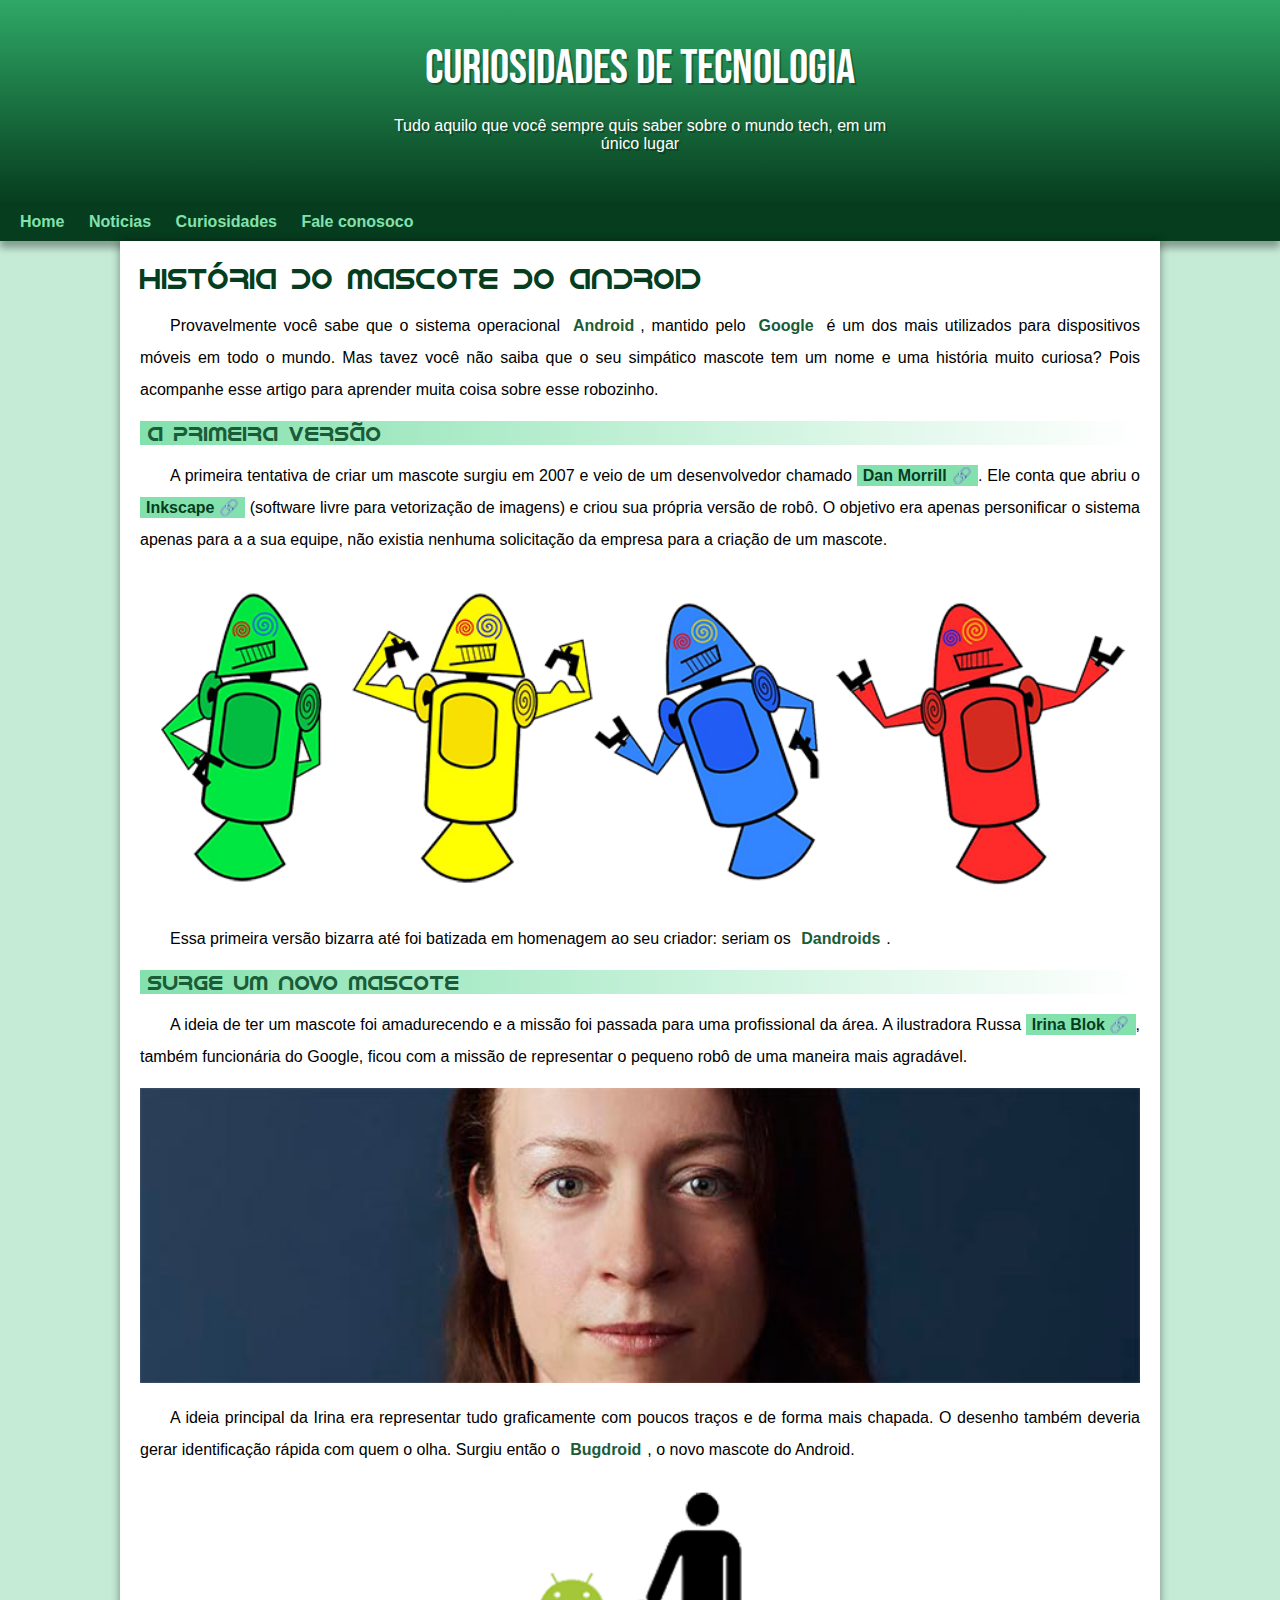
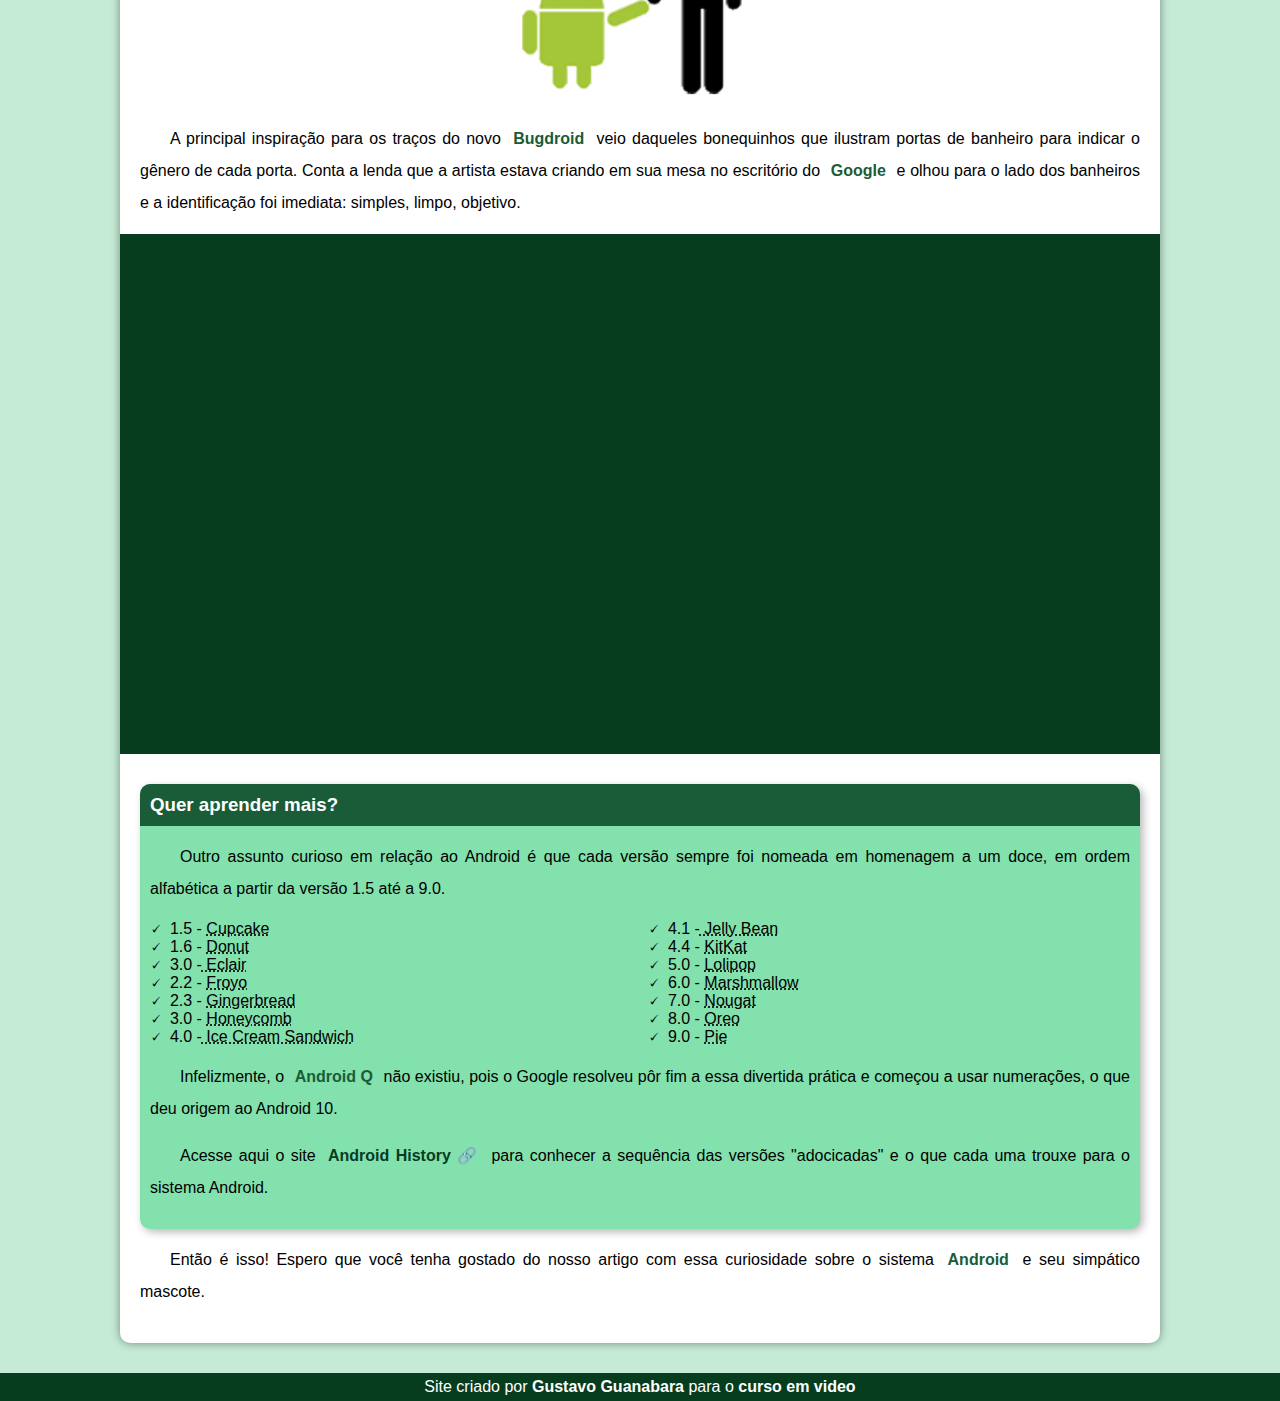
<file: Index.html>
<!DOCTYPE html>
<html lang="pt-br">
<head>
    <meta charset="UTF-8">
    <meta name="viewport" content="width=device-width, initial-scale=1.0">
    <title>Como surgiu o mascote do android</title>
    <link rel="shortcut icon" href="imagens/favicon.ico" type="image/x-icon">
    <link rel="stylesheet" href="estilo/style.css">
    
</head>
<body>
    <header>
        <h1>Curiosidades de tecnologia</h1>
        <p>Tudo aquilo que você sempre quis saber sobre o mundo tech, em um único lugar</p>
    </header>
    <nav>
       <a href="">Home</a> 
       <a href="">Noticias</a>
       <a href="">Curiosidades</a>
       <a href="">Fale conosoco</a>
    </nav>
    <main>
        <article>
            <h1>História do Mascote do Android</h1>

            <p>Provavelmente você sabe que o sistema operacional <strong>Android</strong>, mantido pelo <strong>Google</strong> é um dos mais utilizados para dispositivos móveis em todo o mundo. Mas tavez você não saiba que o seu simpático mascote tem um nome e uma história muito curiosa? Pois acompanhe esse artigo para aprender muita coisa sobre esse robozinho.</p>

            <h2>A primeira versão</h2>

            <p>A primeira tentativa de criar um mascote surgiu em 2007 e veio de um desenvolvedor chamado <a href="https://androidcommunity.com/dan-morrill-shows-us-the-android-mascot-that-almost-was-20130103/" target="_blank" class="externo" >Dan Morrill</a>. Ele conta que abriu o <a href="https://inkscape.org/pt-br/" target="_blank" class="externo" >Inkscape</a> (software livre para vetorização de imagens) e criou sua própria versão de robô. O objetivo era apenas personificar o sistema apenas para a a sua equipe, não existia nenhuma solicitação da empresa para a criação de um mascote.</p>

            <picture>
                <source media="(max-width:670px )" srcset="imagens/dan-droids-pq.png">
                <img src="imagens/dan-droids.png" alt="Primeiro mascote do android"></picture>

            <p>Essa primeira versão bizarra até foi batizada em homenagem ao seu criador: seriam os <strong>Dandroids</strong>.</p>

            <h2>Surge um novo mascote</h2>

            <p>A ideia de ter um mascote foi amadurecendo e a missão foi passada para uma profissional da área. A ilustradora Russa <a href="https://www.irinablok.com/" target="_blank" class="externo" >Irina Blok</a>, também funcionária do Google, ficou com a missão de representar o pequeno robô de uma maneira mais agradável.</p>

            <picture>
                <source media="(max-width:670px )" srcset="imagens/irina-blok-pq.jpg">
                <img src="imagens/irina-blok.jpg" alt="Irina Blok, criadora do Bugdroid"></picture>

            <p>A ideia principal da Irina era representar tudo graficamente com poucos traços e de forma mais chapada. O desenho também deveria gerar identificação rápida com quem o olha. Surgiu então o <strong>Bugdroid</strong>, o novo mascote do Android.</p>

            <img src="imagens/bugdroid.png" class="pequena" alt="Bugdroid">

            <p>A principal inspiração para os traços do novo <strong>Bugdroid</strong> veio daqueles bonequinhos que ilustram portas de banheiro para indicar o gênero de cada porta. Conta a lenda que a artista estava criando em sua mesa no escritório do <strong>Google </strong>e olhou para o lado dos banheiros e a identificação foi imediata: simples, limpo, objetivo.</p>

            <div class="video">
                <iframe width="560" height="315" src="https://www.youtube.com/embed/l2UDgpLz20M?si=JQh1u51pjL3aQqcP" title="YouTube video player" frameborder="0" allow="accelerometer; autoplay; clipboard-write; encrypted-media; gyroscope; picture-in-picture; web-share" referrerpolicy="strict-origin-when-cross-origin" allowfullscreen></iframe>
            </div>
            
             <aside>
                 <h3>Quer aprender mais? </h3>
                 
                <p>Outro assunto curioso em relação ao Android é que cada versão sempre foi nomeada em homenagem a um doce, em ordem alfabética a partir da versão 1.5 até a 9.0.</p>
    
                <ul>
                    <li>1.5 - <abbr title="Bolo de copo">Cupcake</abbr></li>
                    <li>1.6 - <abbr title="Rosquinha">Donut</abbr></li>
                    <li>3.0 -<abbr title="Bomba"> Eclair</abbr></li>
                    <li>2.2 - <abbr title="Iorgute congelado">Froyo</abbr></li>
                    <li>2.3 - <abbr title="Biscoito de Gengibre">Gingerbread</abbr></li>
                    <li>3.0 - <abbr title="Favo de mel">Honeycomb</abbr></li>
                    <li>4.0 -<abbr title="Sanduiche de sorvete"> Ice Cream Sandwich</abbr></li>
                    <li>4.1 -<abbr title="Jujuba"> Jelly Bean</abbr></li>
                    <li>4.4 - <abbr title="Kitkat">KitKat</abbr></li>
                    <li>5.0 - <abbr title="Pirulito">Lolipop</abbr></li>
                    <li>6.0 - <abbr title="Marshmallow">Marshmallow</abbr></li>
                    <li>7.0 - <abbr title="Torrone">Nougat</abbr></li>
                    <li>8.0 - <abbr title="Oreo">Oreo</abbr></li>
                    <li>9.0 - <abbr title="Torta">Pie</abbr></li>
                </ul>
    
                <p>Infelizmente, o <strong>Android Q</strong> não existiu, pois o Google resolveu pôr fim a essa divertida prática e começou a usar numerações, o que deu origem ao Android 10.</p>
    
                <p>Acesse aqui o site <a href="https://www.android.com/intl/en_u/what-is-android/" target="_blank" class="externo">Android History</a> para conhecer a sequência das versões "adocicadas" e o que cada uma trouxe para o sistema Android.</p>
             </aside>

            <p>Então é isso! Espero que você tenha gostado do nosso artigo com essa curiosidade sobre o sistema <strong>Android</strong> e seu simpático mascote.</p>
        </article>
    </main>
    <footer>
        <p>Site criado por <a href="https://gustavoguanabara.github.io/" target="_blank">Gustavo Guanabara</a> para o <a href="https://www.youtube.com/cursoemvideo" target="_blank">curso em video</a></p>
    </footer>
    
</body>
</html>
</file>
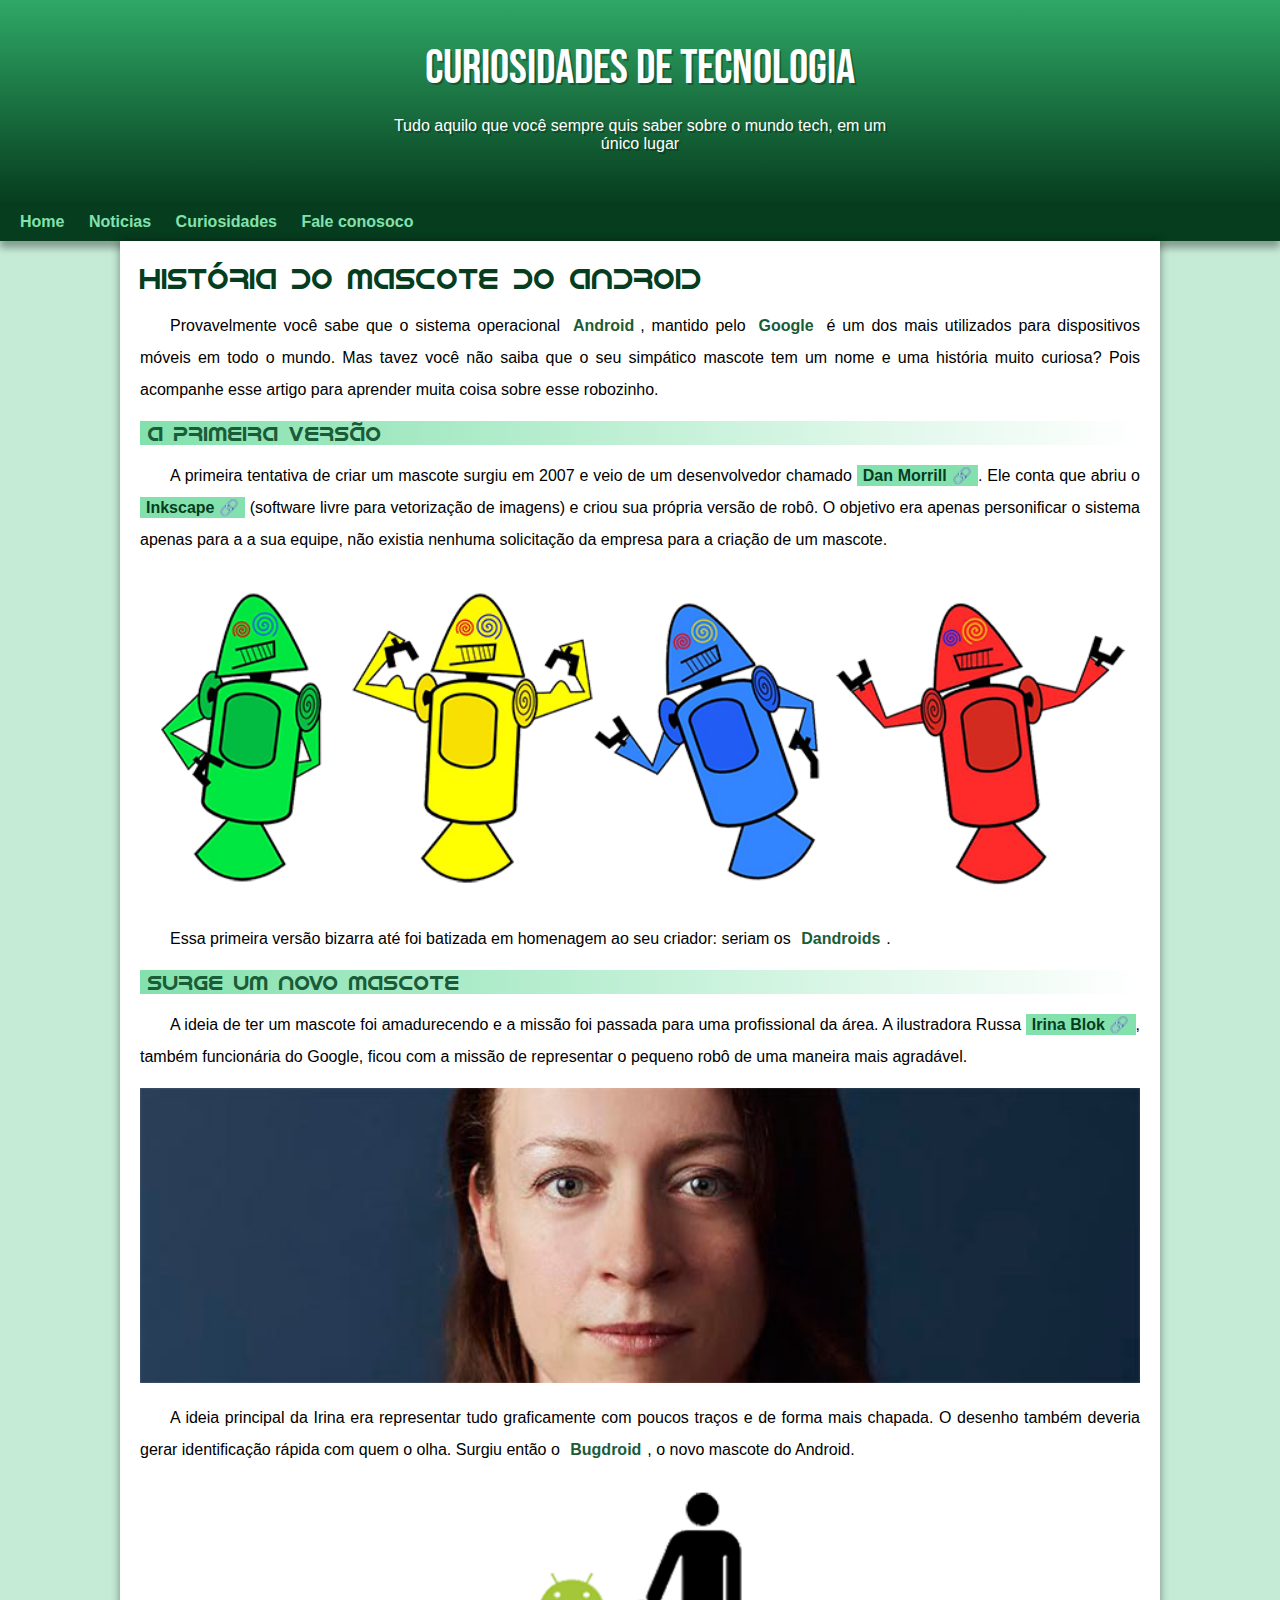
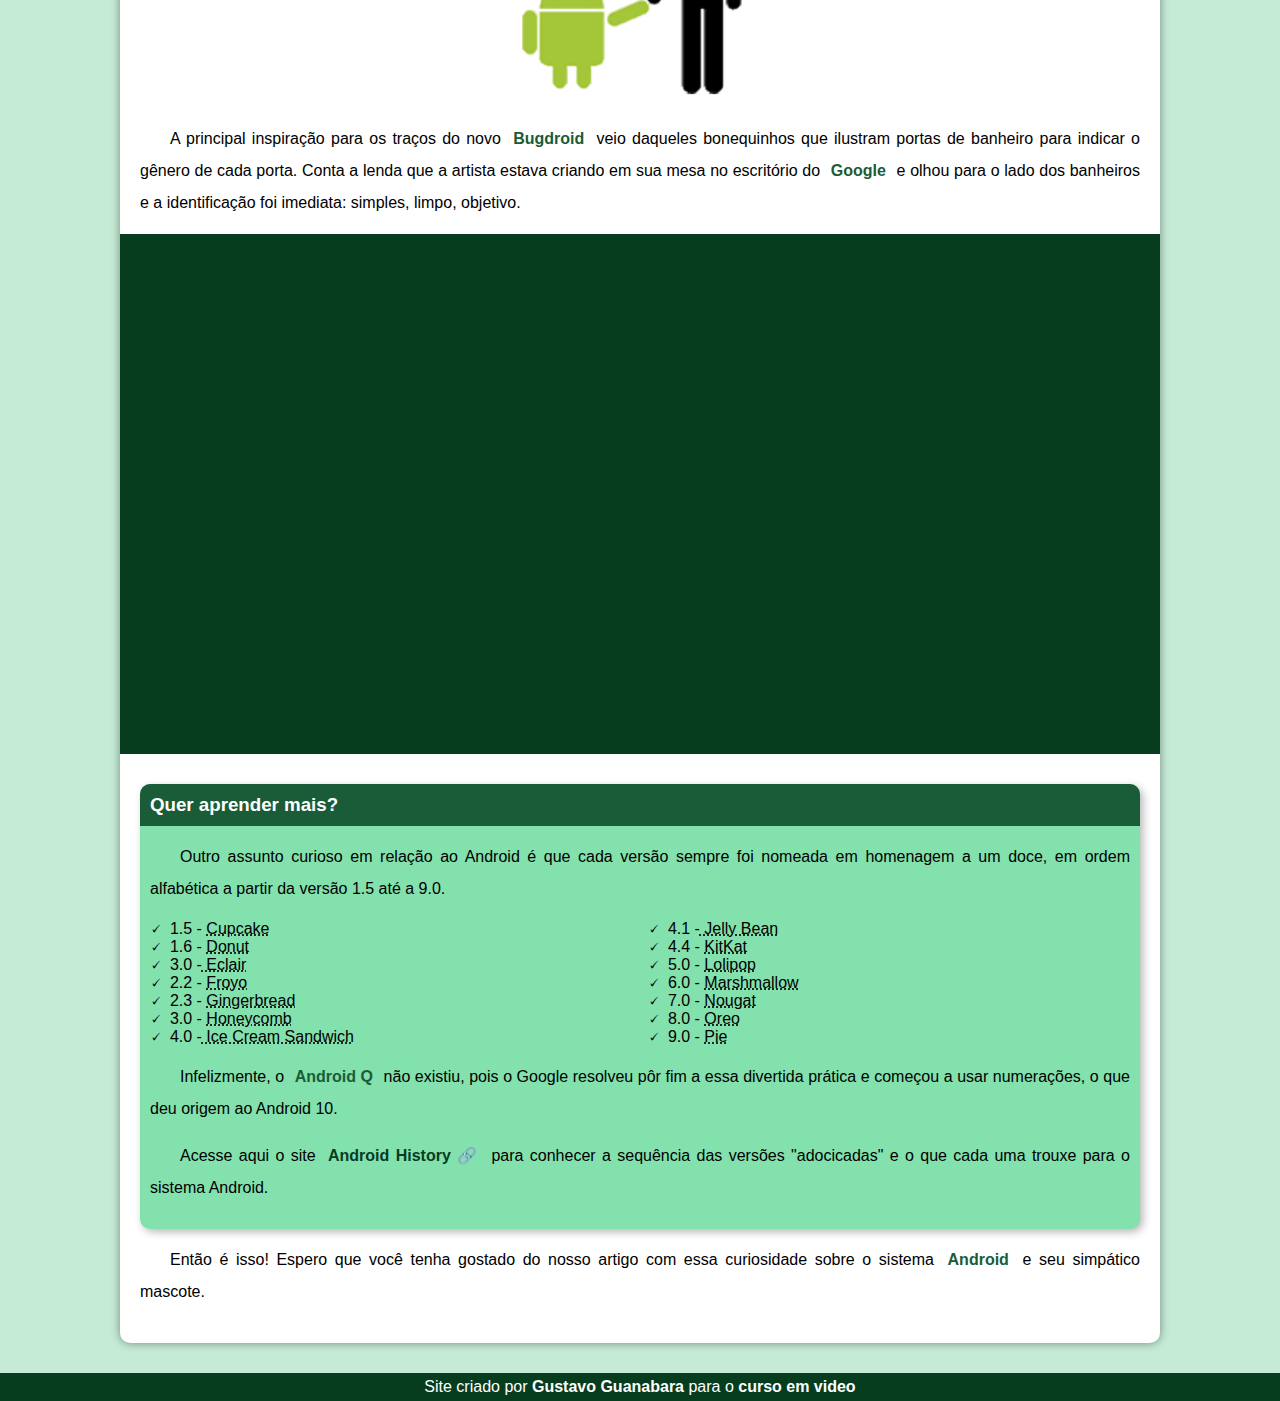
<file: android.html>
<!DOCTYPE html>
<html lang="pt-br">
<head>
    <meta charset="UTF-8">
    <meta name="viewport" content="width=device-width, initial-scale=1.0">
    <title>Como surgiu o mascote do android</title>
    <link rel="shortcut icon" href="imagens/favicon.ico" type="image/x-icon">
    <link rel="stylesheet" href="estilo/style.css">
    
</head>
<body>
    <header>
        <h1>Curiosidades de tecnologia</h1>
        <p>Tudo aquilo que você sempre quis saber sobre o mundo tech, em um único lugar</p>
    </header>
    <nav>
       <a href="">Home</a> 
       <a href="">Noticias</a>
       <a href="">Curiosidades</a>
       <a href="">Fale conosoco</a>
    </nav>
    <main>
        <article>
            <h1>História do Mascote do Android</h1>

            <p>Provavelmente você sabe que o sistema operacional <strong>Android</strong>, mantido pelo <strong>Google</strong> é um dos mais utilizados para dispositivos móveis em todo o mundo. Mas tavez você não saiba que o seu simpático mascote tem um nome e uma história muito curiosa? Pois acompanhe esse artigo para aprender muita coisa sobre esse robozinho.</p>

            <h2>A primeira versão</h2>

            <p>A primeira tentativa de criar um mascote surgiu em 2007 e veio de um desenvolvedor chamado <a href="https://androidcommunity.com/dan-morrill-shows-us-the-android-mascot-that-almost-was-20130103/" target="_blank" class="externo" >Dan Morrill</a>. Ele conta que abriu o <a href="https://inkscape.org/pt-br/" target="_blank" class="externo" >Inkscape</a> (software livre para vetorização de imagens) e criou sua própria versão de robô. O objetivo era apenas personificar o sistema apenas para a a sua equipe, não existia nenhuma solicitação da empresa para a criação de um mascote.</p>

            <picture>
                <source media="(max-width:670px )" srcset="imagens/dan-droids-pq.png">
                <img src="imagens/dan-droids.png" alt="Primeiro mascote do android"></picture>

            <p>Essa primeira versão bizarra até foi batizada em homenagem ao seu criador: seriam os <strong>Dandroids</strong>.</p>

            <h2>Surge um novo mascote</h2>

            <p>A ideia de ter um mascote foi amadurecendo e a missão foi passada para uma profissional da área. A ilustradora Russa <a href="https://www.irinablok.com/" target="_blank" class="externo" >Irina Blok</a>, também funcionária do Google, ficou com a missão de representar o pequeno robô de uma maneira mais agradável.</p>

            <picture>
                <source media="(max-width:670px )" srcset="imagens/irina-blok-pq.jpg">
                <img src="imagens/irina-blok.jpg" alt="Irina Blok, criadora do Bugdroid"></picture>

            <p>A ideia principal da Irina era representar tudo graficamente com poucos traços e de forma mais chapada. O desenho também deveria gerar identificação rápida com quem o olha. Surgiu então o <strong>Bugdroid</strong>, o novo mascote do Android.</p>

            <img src="imagens/bugdroid.png" class="pequena" alt="Bugdroid">

            <p>A principal inspiração para os traços do novo <strong>Bugdroid</strong> veio daqueles bonequinhos que ilustram portas de banheiro para indicar o gênero de cada porta. Conta a lenda que a artista estava criando em sua mesa no escritório do <strong>Google </strong>e olhou para o lado dos banheiros e a identificação foi imediata: simples, limpo, objetivo.</p>

            <div class="video">
                <iframe width="560" height="315" src="https://www.youtube.com/embed/l2UDgpLz20M?si=JQh1u51pjL3aQqcP" title="YouTube video player" frameborder="0" allow="accelerometer; autoplay; clipboard-write; encrypted-media; gyroscope; picture-in-picture; web-share" referrerpolicy="strict-origin-when-cross-origin" allowfullscreen></iframe>
            </div>
            
             <aside>
                 <h3>Quer aprender mais? </h3>
                 
                <p>Outro assunto curioso em relação ao Android é que cada versão sempre foi nomeada em homenagem a um doce, em ordem alfabética a partir da versão 1.5 até a 9.0.</p>
    
                <ul>
                    <li>1.5 - <abbr title="Bolo de copo">Cupcake</abbr></li>
                    <li>1.6 - <abbr title="Rosquinha">Donut</abbr></li>
                    <li>3.0 -<abbr title="Bomba"> Eclair</abbr></li>
                    <li>2.2 - <abbr title="Iorgute congelado">Froyo</abbr></li>
                    <li>2.3 - <abbr title="Biscoito de Gengibre">Gingerbread</abbr></li>
                    <li>3.0 - <abbr title="Favo de mel">Honeycomb</abbr></li>
                    <li>4.0 -<abbr title="Sanduiche de sorvete"> Ice Cream Sandwich</abbr></li>
                    <li>4.1 -<abbr title="Jujuba"> Jelly Bean</abbr></li>
                    <li>4.4 - <abbr title="Kitkat">KitKat</abbr></li>
                    <li>5.0 - <abbr title="Pirulito">Lolipop</abbr></li>
                    <li>6.0 - <abbr title="Marshmallow">Marshmallow</abbr></li>
                    <li>7.0 - <abbr title="Torrone">Nougat</abbr></li>
                    <li>8.0 - <abbr title="Oreo">Oreo</abbr></li>
                    <li>9.0 - <abbr title="Torta">Pie</abbr></li>
                </ul>
    
                <p>Infelizmente, o <strong>Android Q</strong> não existiu, pois o Google resolveu pôr fim a essa divertida prática e começou a usar numerações, o que deu origem ao Android 10.</p>
    
                <p>Acesse aqui o site <a href="https://www.android.com/intl/en_u/what-is-android/" target="_blank" class="externo">Android History</a> para conhecer a sequência das versões "adocicadas" e o que cada uma trouxe para o sistema Android.</p>
             </aside>

            <p>Então é isso! Espero que você tenha gostado do nosso artigo com essa curiosidade sobre o sistema <strong>Android</strong> e seu simpático mascote.</p>
        </article>
    </main>
    <footer>
        <p>Site criado por <a href="https://gustavoguanabara.github.io/" target="_blank">Gustavo Guanabara</a> para o <a href="https://www.youtube.com/cursoemvideo" target="_blank">curso em video</a></p>
    </footer>
    
</body>
</html>
</file>
<file: estilo/style.css>
@charset "UTF-8";

/* 
#c5ebd6
#83e1ad
3ddc84
#2fa866
#1a5c37
#06d1e
 */
 @import url('https://fonts.googleapis.com/css2?family=Bebas+Neue&family=Edu+AU+VIC+WA+NT+Pre:wght@400..700&family=Kaushan+Script&family=Montserrat:wght@600&family=Work+Sans:ital,wght@0,100..900;1,100..900&display=swap');

 @font-face {
    font-family: 'android';
    src: url('../fontes/idroid.otf') format('opentype');
    font-weight: normal;
 }


:root {
    --cor0: #c5ebd6;
    --cor1: #83e1ad;
    --cor2: #3ddc84;
    --cor3: #2fa866;
    --cor4: #1a5c37;
    --cor5: #063d1e;

    --fonte-padrão: Arial, verdana, helvetica, sans-serif;
    --fonte-destaque: 'bebas Neue', cursive; 
    --font-android:'android';
 }
 *{
    margin:0px;
    padding: 0px;
 }

body{
    background-color: var(--cor0);
    font-family: var(--fonte-padrão);
       
}
a.externo::after {
    content:'\00A0🔗';
}

header{
    background-image: linear-gradient(to bottom, var(--cor3), var(--cor5));
    min-height: 150px;
    text-align: center;
    padding-top: 40px;
}
header > h1{
    color:white ;
    font-family: var(--fonte-destaque);
    font-size: 3em;
    font-weight: normal;
    margin-bottom: 20px;
    text-shadow: 2px 2px 0px rgba(0, 0, 0, 0.289);
}
header > p{
    font-family: var(--fonte-padrão);
    color: white;
    max-width: 500px;
    padding-right: 10px;
    padding-left: 10px;
    margin: auto;
    padding-bottom: 50px;
    text-shadow: 2px 2px 0px rgba(0, 0, 0, 0.289);
}
nav > a{
    color:var(--cor1);
    padding: 10px;
    border-radius: 5px;
    text-decoration: none;
    font-weight: bold;
    transition-duration: 0.5s;

}
nav{
    background-color: var(--cor5);
    padding: 10px;
    box-shadow:0px 7px 7px rgba(0, 0, 0, 0.33) ;
    
}
nav > a:hover {
    background-color: var(--cor3);
    color: var(--cor5);
    
}
main{
    min-height:300px ;
    max-width: 1000px;
    margin: auto;
    margin-bottom: 30px;
    background-color: white ;
    padding: 20px;
    box-shadow: 0px 0px 10px rgba(0, 0, 0, 0.419);
    border-bottom-left-radius: 10px;
    border-bottom-right-radius: 10px;
    
}
main  h1{
    color:var(--cor5) ;
    font-family: var(--font-android);
    font-weight: normal;
    font-size: 1.8em;
}
main h2 {
    font-family:var(--font-android);
    color:var(--cor4) ;
    font-size: 1.3em;
    font-weight: normal;
    background-image: linear-gradient(to right, var(--cor1), transparent);
    text-indent: 8px;
}
main  p{
    margin: 15px 0px;
    text-align: justify;
    text-indent: 30px;
    font-size: 1em;
    line-height: 2em;
}
main strong{
    color:var(--cor4) ;
    font-weight: bold;
    padding: 2px 6px;
}
main a {
    text-decoration: none;
    font-weight: bold;
    color:var(--cor5);
    background-color: var(--cor1);
    padding: 2px 6px;
}
main a:hover {
    text-decoration: underline;
    color: var(--cor4);
}
main img{
    width: 100%;
}
main img.pequena{
    max-width: 350px;
    display: block;
    margin: auto;
}
div.video {
    background-color: var(--cor5);
    margin: 0px -20px 30px -20px;
    padding: 20px ;
    padding-bottom: 50%;
    position: relative;

}
div.video > iframe {
 position: absolute;
 top: 5%;
 left: 5%;
 width: 90%;
 height: 90%;
}
aside{
    background-color: var(--cor1);
    padding: 10px;
    border-radius: 10px;
    box-shadow: 3px 3px 8px rgba(0, 0, 0, 0.288);
}
aside > ul{
    list-style-type:'🗸\00A0\00A0';
    list-style-position: inside;
    columns: 2;
    
}
aside > h3 {
   background-color: var(--cor4);
   color: white;
   padding: 10px;
   margin: -10px -10px 0px -10px ;
   border-radius: 10px 10px 0px 0px;
}
footer{
    background-color: var(--cor5) ;
    color: white;
    text-align: center;
    font-size: 0.8;
    padding: 5px;
}
footer a {
    color: white;
    font-weight: bolder;
    text-decoration: none ;
}
footer a:hover {
   text-decoration: underline;
   color: var(--cor1);
}
</file>
